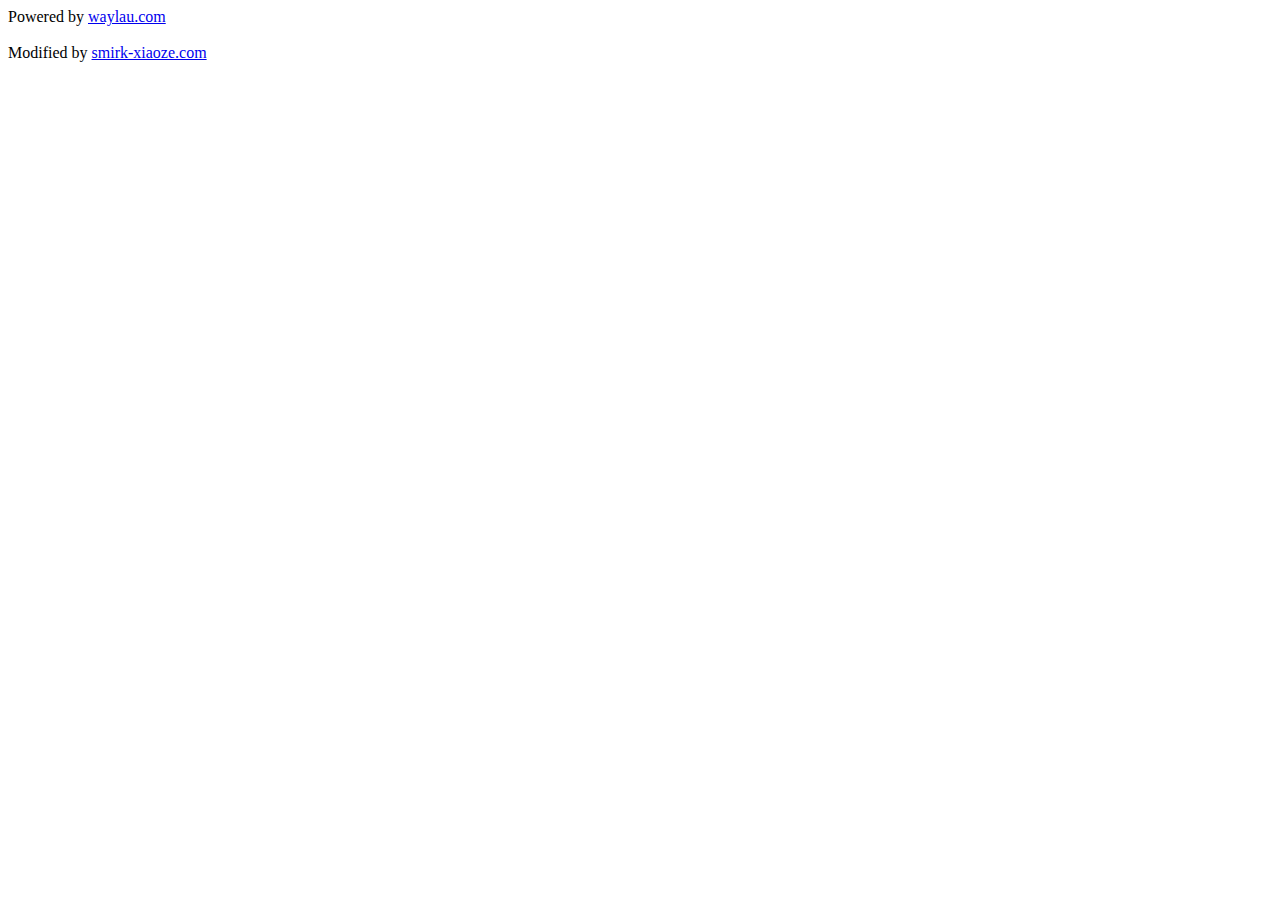
<file: src/main/resources/templates/fragments/footer.html>
<!DOCTYPE html>
<html lang="en">
<body>
<div data-th-fragment="footer">

    Powered by  <a href="https://waylau.com">waylau.com</a><br><br>
    
    Modified by  <a href="https://github.com/xiaoze-smirk/mongodb-file-server">smirk-xiaoze.com</a>
 
</div>
</body>
</html>
</file>
